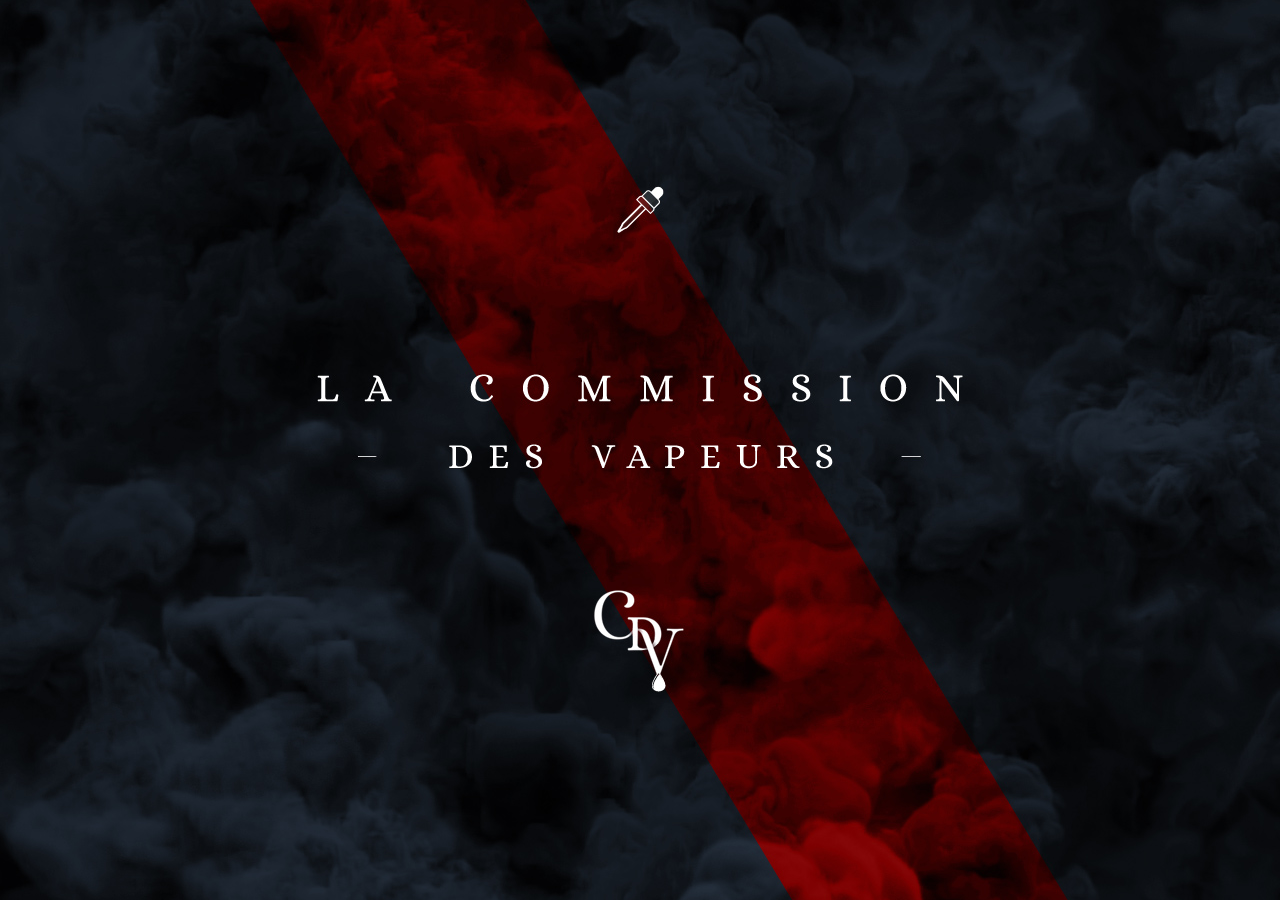
<file: index.html>
<!DOCTYPE html>
<html>
<head lang="en">
    <meta charset="UTF-8">
    <meta name="viewport" content="width=device-width, initial-scale=1">
    <title>La Commission des Vapeurs</title>
    <link rel="stylesheet" type="text/css" href="index.css">
</head>

<body>
    <div class="fullScreen"></div>
</body>
</html>
</file>
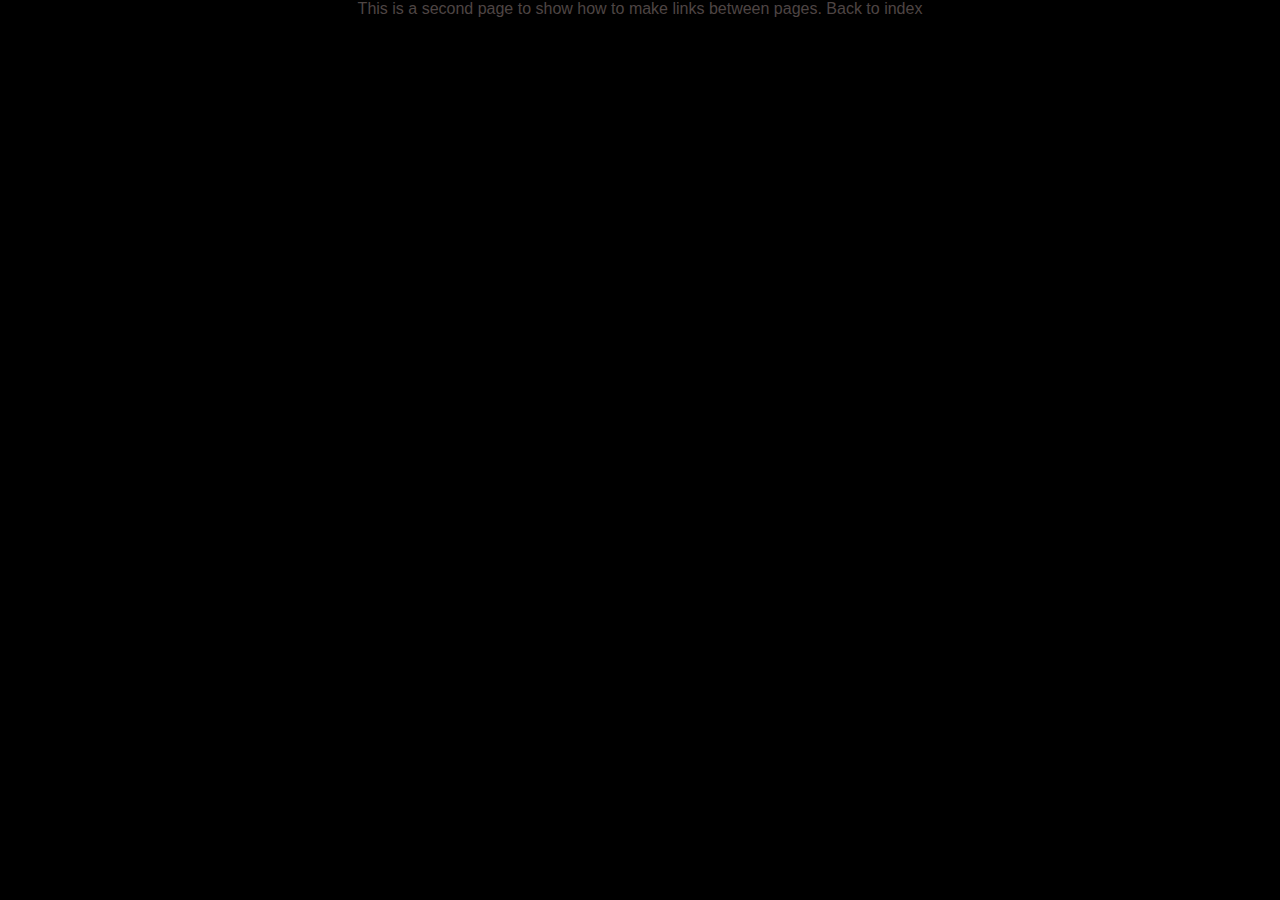
<file: second.html>
<html>




<html>
<head lang="en">
    <meta charset="UTF-8">
    <meta name="viewport" content="width=device-width, initial-scale=1">
    <title>Flexbox Layout</title>
    <link rel="stylesheet" type="text/css" href="index.css">
</head>

<body>

This is a second page to show how to make links between pages.
<a href="/index.html">Back to index</a>

</body>
</html>
</file>
<file: index.css>
* {
    margin: 0;
    padding: 0;
    box-sizing: border-box;
}

a {
    color: inherit;
    text-decoration: none;
}
html, body {
    height:100%;
    margin:0;
    background-color: black;
    color: #4e4544;
    font: normal 16px sans-serif;
    text-align: center;
}


/* Page Layout */

.fullScreen {
    height: 100%;
    text-align:center;background-image: url("/CommissiondesVapeurs.jpg");
    background-attachment: fixed;
    background-position: center;


    
}
.sideBySide{
    height: 300px;
    padding: 20px;
    display: -webkit-flex;
    display: flex;
    -webkit-flex-direction: row;
    flex-direction: row;
    justify-content: space-around;
    align-items: stretch;
    align-content: stretch;
    align-self: center;
}

.item {
    width: 50%;
    background-color: orangered;
    color: white;
    padding: 20px;}

.second.item { background-color: orange;}
</file>
